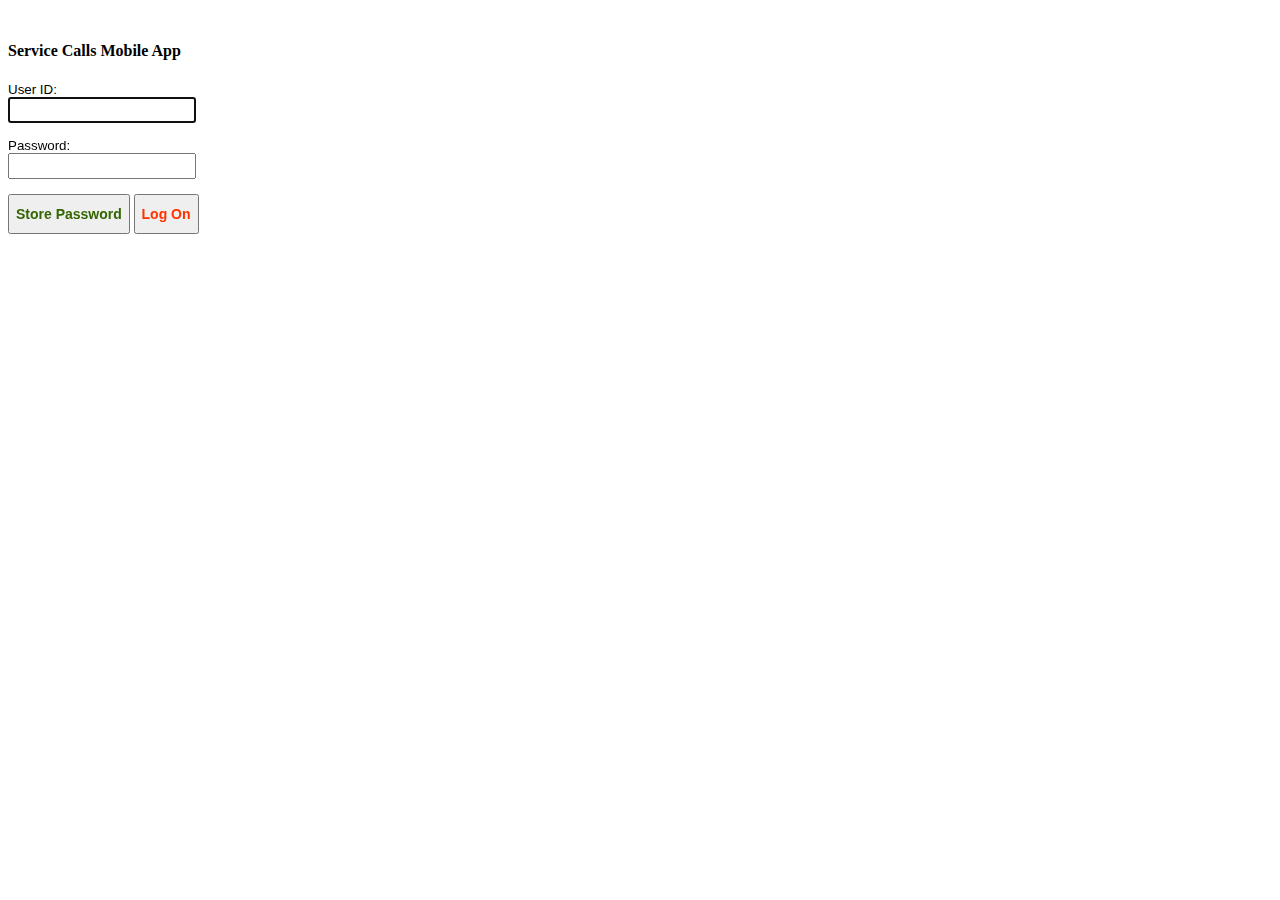
<file: assets/www/index.html>
﻿
<!DOCTYPE html>
<html>
  <head>
    <meta content="text/html; charset=UTF-8" http-equiv="Content-Type">
	<meta name="viewport" content="width=device-width, initial-scale=1.5"/>
      <script type="text/javascript" charset="utf-8" src="cordova-2.1.0.js"></script>
   
    <title>Service Wireless Log On</title>
     
      <link href="css/index.css" rel="stylesheet" />
 

    <script type="text/javascript" charset="utf-8">

       


        // Wait for Cordova to load
        //
        document.addEventListener("deviceready", onDeviceReady, false);

        // Cordova is ready
        //

        function onDeviceReady() {
            
            document.getElementById("Password").value = window.localStorage.getItem("key1");
            document.getElementById("UserID").value = window.localStorage.getItem("key2");


        }




        function store() {

            window.localStorage.setItem("key1", document.getElementById("Password").value);
            window.localStorage.setItem("key2", document.getElementById("UserID").value);

            document.getElementById("Password").value = window.localStorage.getItem("key1");
            document.getElementById("UserID").value = window.localStorage.getItem("key2");


            



        }


    </script>



	<script type="text/javascript">
	    function setFocus() {
	        if ("" != "") {
	            if (navigator.appName == "Blazer")	// Old Palm browser
	            {
	                alert("");
	            }
	            else {
	                document.getElementById("messageText").innerHTML = "";
	            }
	        }
	        document.getElementById("UserID").focus();
	    }

	    function validate() {
	        document.getElementById("messageText").innerHTML = "";
	        var vMessage = ""
	        var x = document.getElementById("UserID").value;
	        var atpos = x.indexOf("@");
	        var dotpos = x.lastIndexOf(".");
	        if (x == null || x == "") {
	            document.getElementById("UserID").focus();
	            return false;
	        }
	        if (atpos < 1 || dotpos < atpos + 2 || dotpos + 2 >= x.length) {
	            vMessage = "You entered an invalid User ID or Password.";
	            if (navigator.appName == "Blazer")	// Old Palm browser
	            {
	                alert(vMessage);
	            }
	            else {
	                document.getElementById("messageText").innerHTML = vMessage;
	            }
	            document.getElementById("UserID").focus();
	            return false;
	        }
	        if (document.getElementById("Password").value == null || document.getElementById("Password").value == "") {
	            document.getElementById("Password").focus();
	            return false;
	        }

	        document.frmLogOn.submit();
	    }
	</Script>
  </head>
  
  <body onload="setFocus();" leftmargin="0" topmargin="0" marginwidth="0" marginheight="0">  
     
  	<form name="frmLogOn" method="post" action="http://myoce.oceusa.com/wirelessapps/service/WSA_SSOLogOn.asp">
  	<table>
  		<tr>
  			 <td align=left>
                   <br>
				
                   <p style=" font-weight: bold;">Service Calls Mobile App</p>
			</td>
  		</tr>
	</table>
	<table>
	  	<tr>
	  		<td style="font: 10pt arial,helvetica">
				User ID:<BR>
				<input name="UserID" id="UserID" type="email" size="25" style="font: 10pt arial,helvetica" value="">
				<br><br>
				Password:<BR>
				<input name="Password" id="Password" type="password" size="25" style="font: 10pt arial,helvetica" value="">
				<br><br>

                <input type="button" value="Store Password" id="Store Password" name="Store Password" OnClick="javascript: store();" style="color: #336600">
				<input type="button" value="Log On" id="idLogOn" name="LogOn" OnClick="javascript: validate();" >

                
				<div>
					<span id="messageText" style="font:10pt arial,helvetica;border:none;color:red"></span>
				</div>
			</td>
	  	</tr>
	</table>
          </form>

     
         
  </body>




</html>
</file>
<file: assets/www/css/index.css>
body {
    width:250px;
    margin:5px;
}


input[type="email"] {
    width:180px;
    height:20px;
    font-size:14px;
    font-weight:bold

}

input[type="password"] {
    width:180px;
    height:20px;
    font-size:14px;
    font-weight:bold;
 

}


input[type="button"] {
    width:auto;
    height:40px;
    font-size:14px;
    font-weight:bold;
    color: #FF3300

}
</file>
